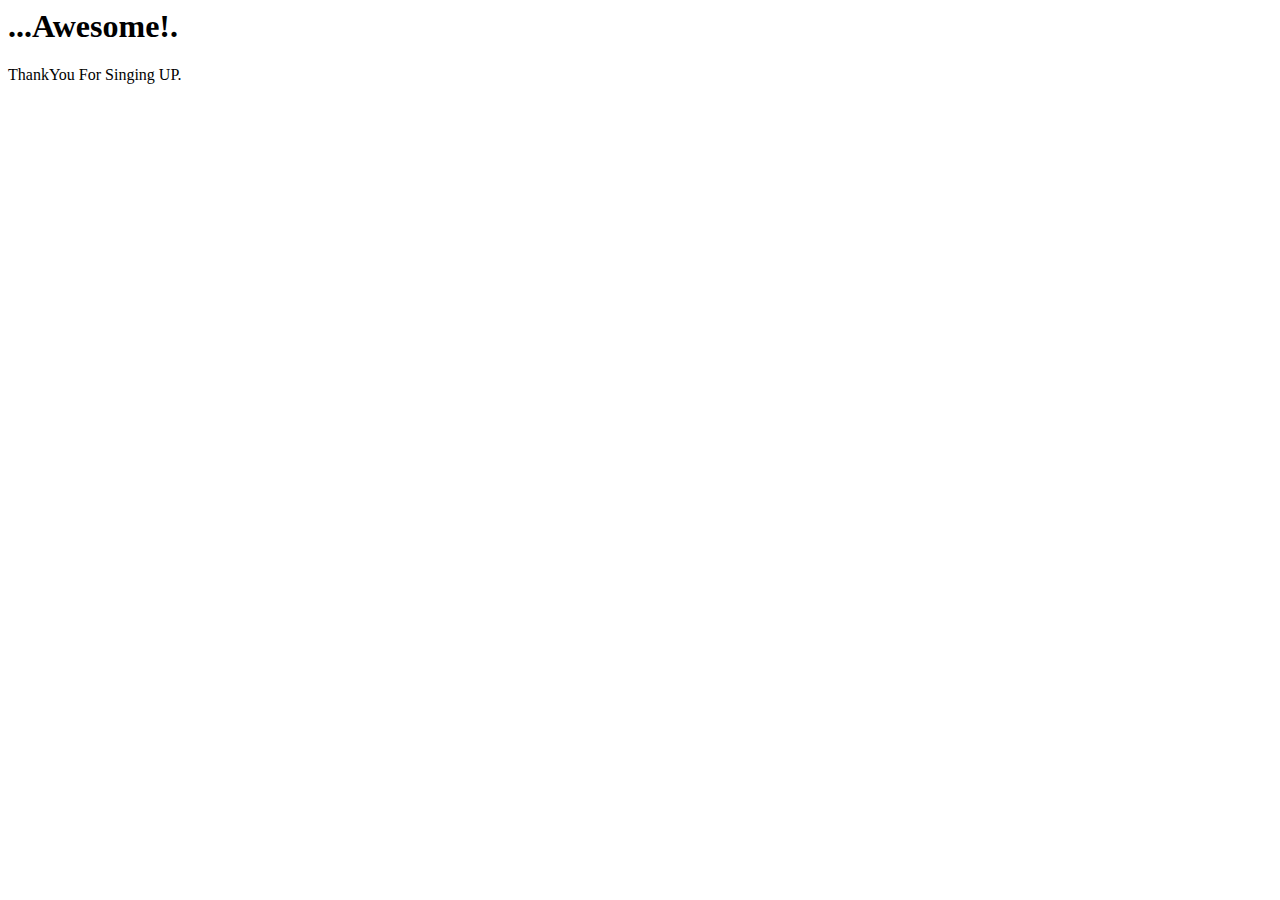
<file: success.html>
<html>
    <head>
        <title>Success</title>
        <link href="https://cdn.jsdelivr.net/npm/bootstrap@5.0.0-beta2/dist/css/bootstrap.min.css" rel="stylesheet" integrity="sha384-BmbxuPwQa2lc/FVzBcNJ7UAyJxM6wuqIj61tLrc4wSX0szH/Ev+nYRRuWlolflfl" crossorigin="anonymous">

    </head>
    <body>

        <div class="bg-light p-5 rounded-lg m-3">
            <h1 class="display-4">...Awesome!.</h1>
            <p class="lead">ThankYou For Singing UP.</p>
          </div>
    </body>
</html>
</file>
